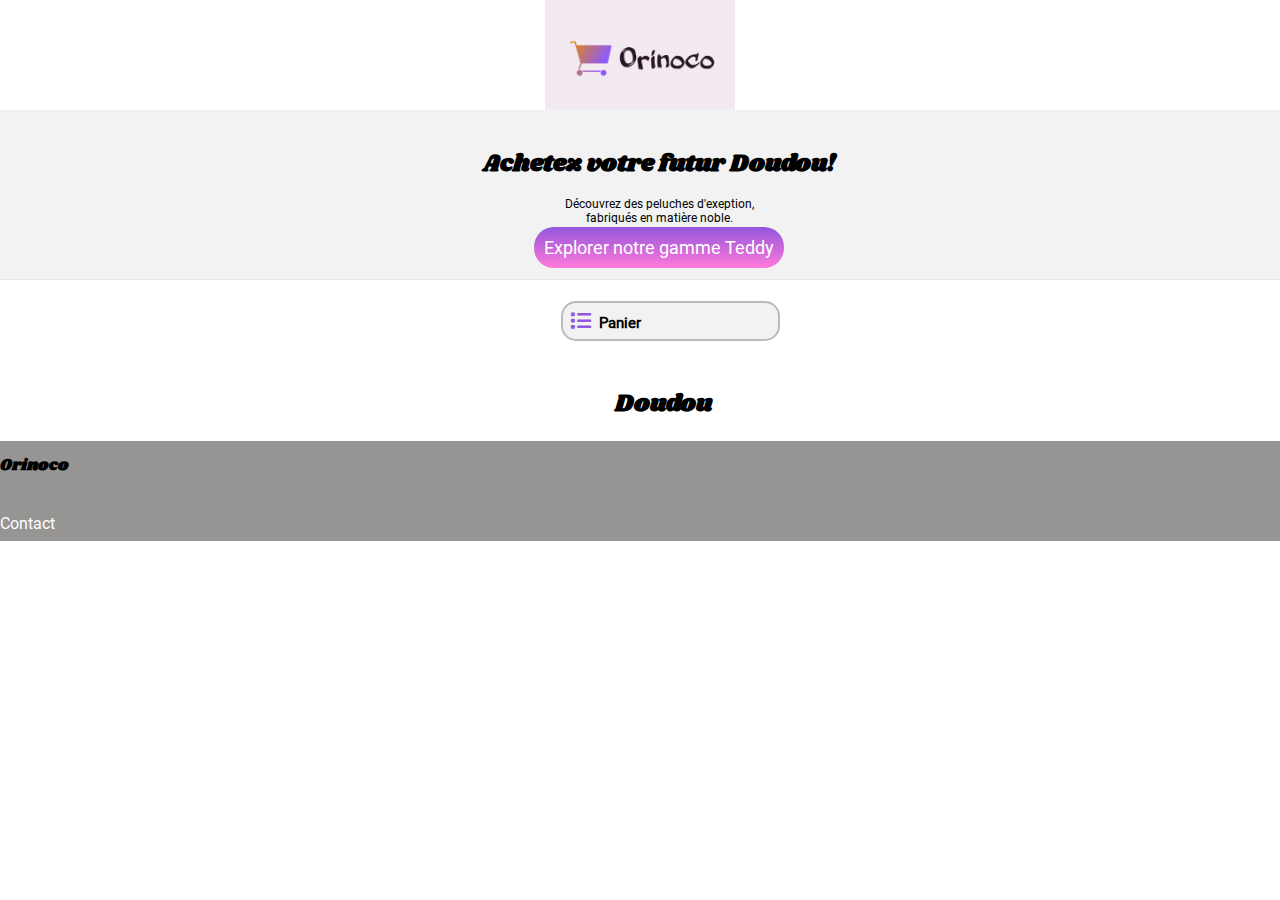
<file: front/index.html>
<!DOCTYPE html>
<html lang="fr">
  <head>
    <meta charset="utf-8" />
    <link rel="stylesheet" href="css/orinoco.css" />
    <!--la ligne qui relie mon html au css-->
    <link
      rel="stylesheet"
      href="https://cdnjs.cloudflare.com/ajax/libs/font-awesome/5.13.1/css/all.min.css"
    />
    <!--la ligne qui me permet d'avoir les icones-->
    <meta name="viewport" content="width=device-width, initial-scale=1.0" />

    <script src="js/index.js" defer></script>

    <title>Orinoco</title>
  </head>
  <body>
    <header>
      <img class="logo" src="images/logo.png" alt="logo" />
      <!--logo dus site-->
      <!--  <div class="haut">    
    </div> -->
      <div class="textehaut">
        <h1>Achetez votre futur Doudou!</h1>
        <p>
          Découvrez des peluches d'exeption, <br />fabriqués en matière noble.
        </p>
        <p>
          <a class="btn" href="#" role="button">Explorer notre gamme Teddy</a>
        </p>
      </div>
    </header>

    <main>
      <nav class="menu-nav1">
        <ul>
          <li class="btn1">
            <a href="panier.html"><i class="fas fa-list"></i>Panier</a>
          </li>
        </ul>
      </nav>
      <section class="container">
        <h2>Doudou</h2>
        <div class="image1">
          <div id="cardlist"></div>
        </div>
      </section>
    </main>

    <footer>
      <h4>Orinoco</h4>
      <div class="f4">
        <p><a href="mailto:adresse@serveur.com">Contact</a></p>
      </div>
    </footer>
  </body>
</html>
</file>
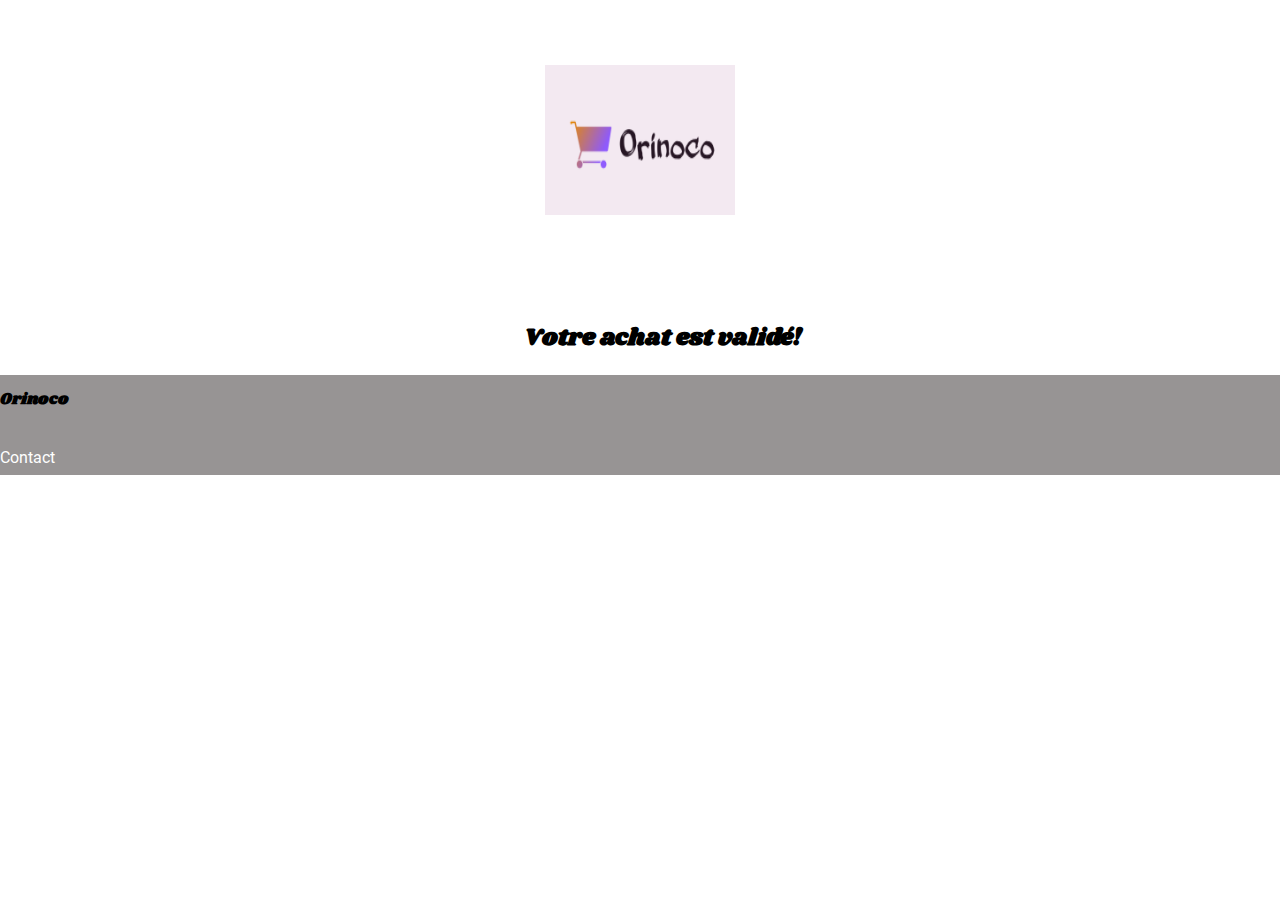
<file: front/confirm.html>
<!DOCTYPE html>
<html lang="fr">
  <head>
    <meta charset="utf-8" />
    <link rel="stylesheet" href="css/orinoco.css" />
    <!--la ligne qui relie mon html au css-->
    <link
      rel="stylesheet"
      href="https://cdnjs.cloudflare.com/ajax/libs/font-awesome/5.13.1/css/all.min.css"
    />
    <!--la ligne qui me permet d'avoir les icones-->
    <meta name="viewport" content="width=device-width, initial-scale=1.0" />

    <script src="js/confirm.js" defer></script>

    <title>Orinoco</title>
  </head>

  <body>
    <header>
      <img class="logo" src="images/logo.png" alt="logo" />
      <!--logo dus site-->
    </header>

    <main>
      <section class="container">
        <h2>Votre achat est validé!</h2>
        <div class="image1">
          <div id="cardlistconfirm"></div>
          <!--partie ou le js html est inséré-->
        </div>
      </section>
    </main>
    <footer>
      <h4>Orinoco</h4>
      <div class="f4">
        <p><a href="mailto:adresse@serveur.com">Contact</a></p>
      </div>
    </footer>
  </body>
</html>
</file>
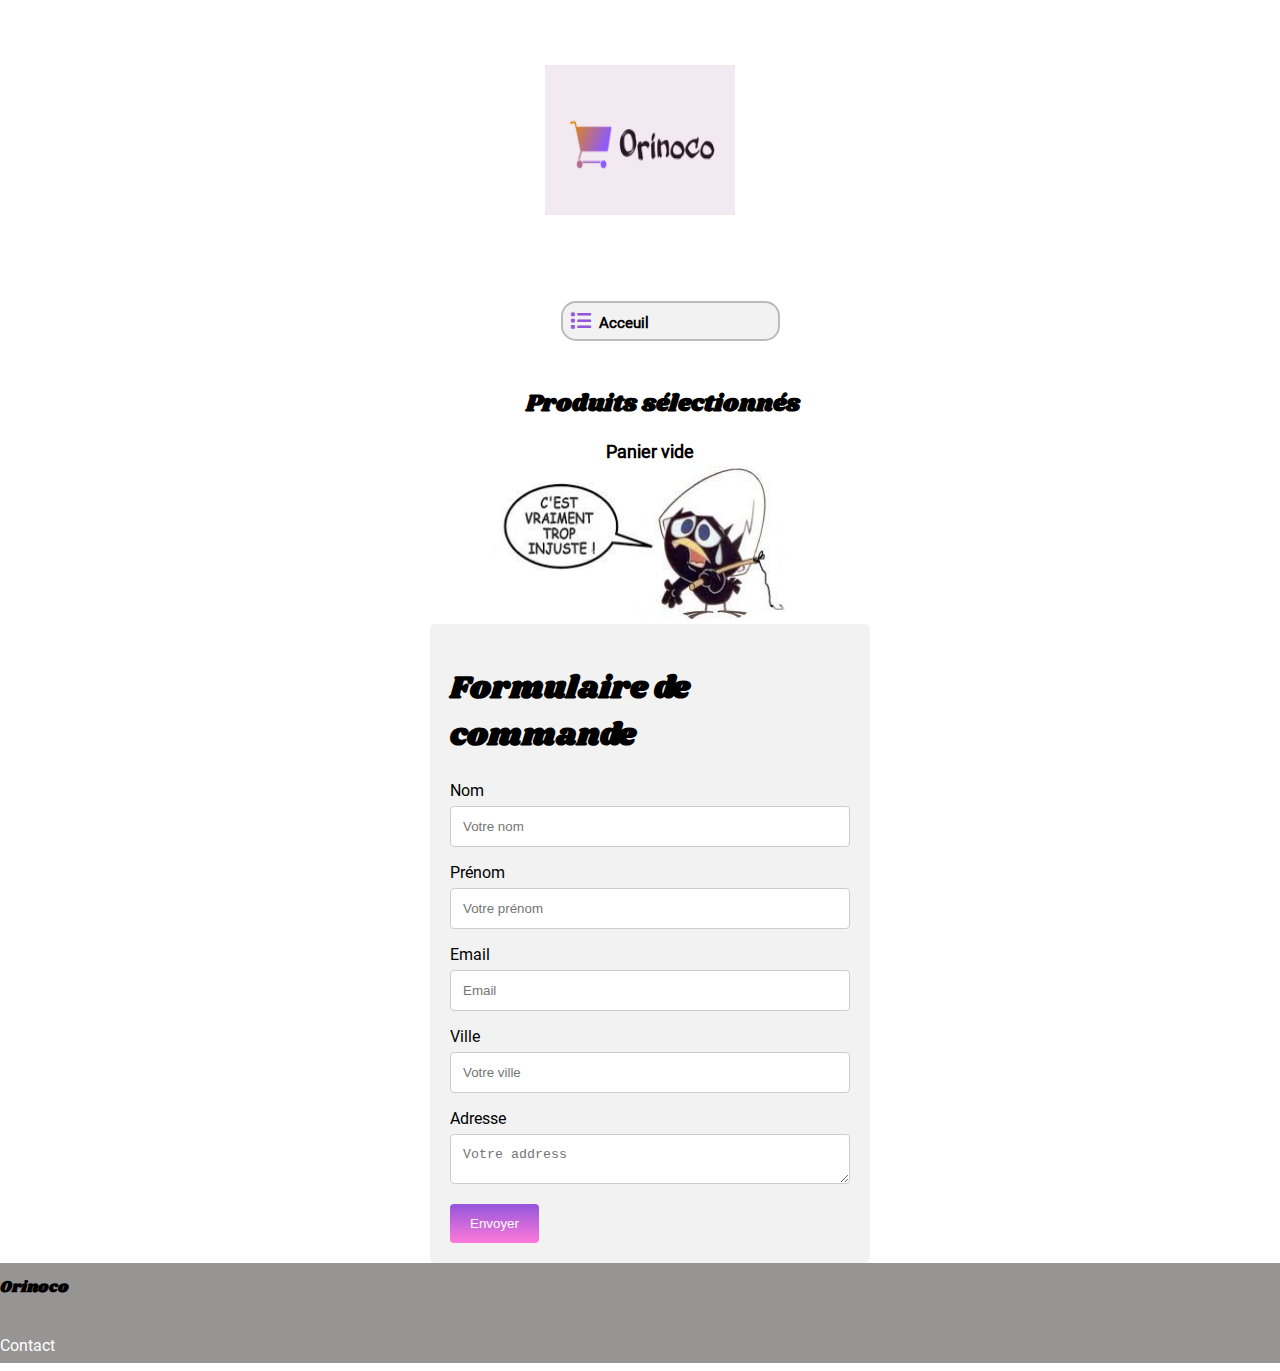
<file: front/panier.html>
<!DOCTYPE html>
<html lang="fr">
  <head>
    <meta charset="utf-8" />
    <link rel="stylesheet" href="css/orinoco.css" />
    <!--la ligne qui relie mon html au css-->
    <link
      rel="stylesheet"
      href="https://cdnjs.cloudflare.com/ajax/libs/font-awesome/5.13.1/css/all.min.css"
    />
    <!--la ligne qui me permet d'avoir les icones-->
    <meta name="viewport" content="width=device-width, initial-scale=1.0" />

    <script src="js/panier.js" defer></script>
    <script src="js/formulaire.js" defer></script>
    <title>Orinoco</title>
  </head>
  <body>
    <header>
      <img class="logo" src="images/logo.png" alt="logo" />
      <!--logo dus site-->
    </header>

    <main>
      <nav class="menu-nav1">
        <ul>
          <li class="btn1">
            <a href="index.html"><i class="fas fa-list"></i>Acceuil</a>
          </li>
        </ul>
      </nav>

      <section class="container">
        <h2>Produits sélectionnés</h2>
        <div class="image1">
          <div id="cardlistpanier"></div>
          <!--partie ou le js html est inséré-->
        </div>
        <div id="formulaire"></div>
      </section>
    </main>

    <footer id="footerpanier">
      <h4>Orinoco</h4>
      <div class="f4">
        <p><a href="mailto:adresse@serveur.com">Contact</a></p>
      </div>
    </footer>
  </body>
</html>
</file>
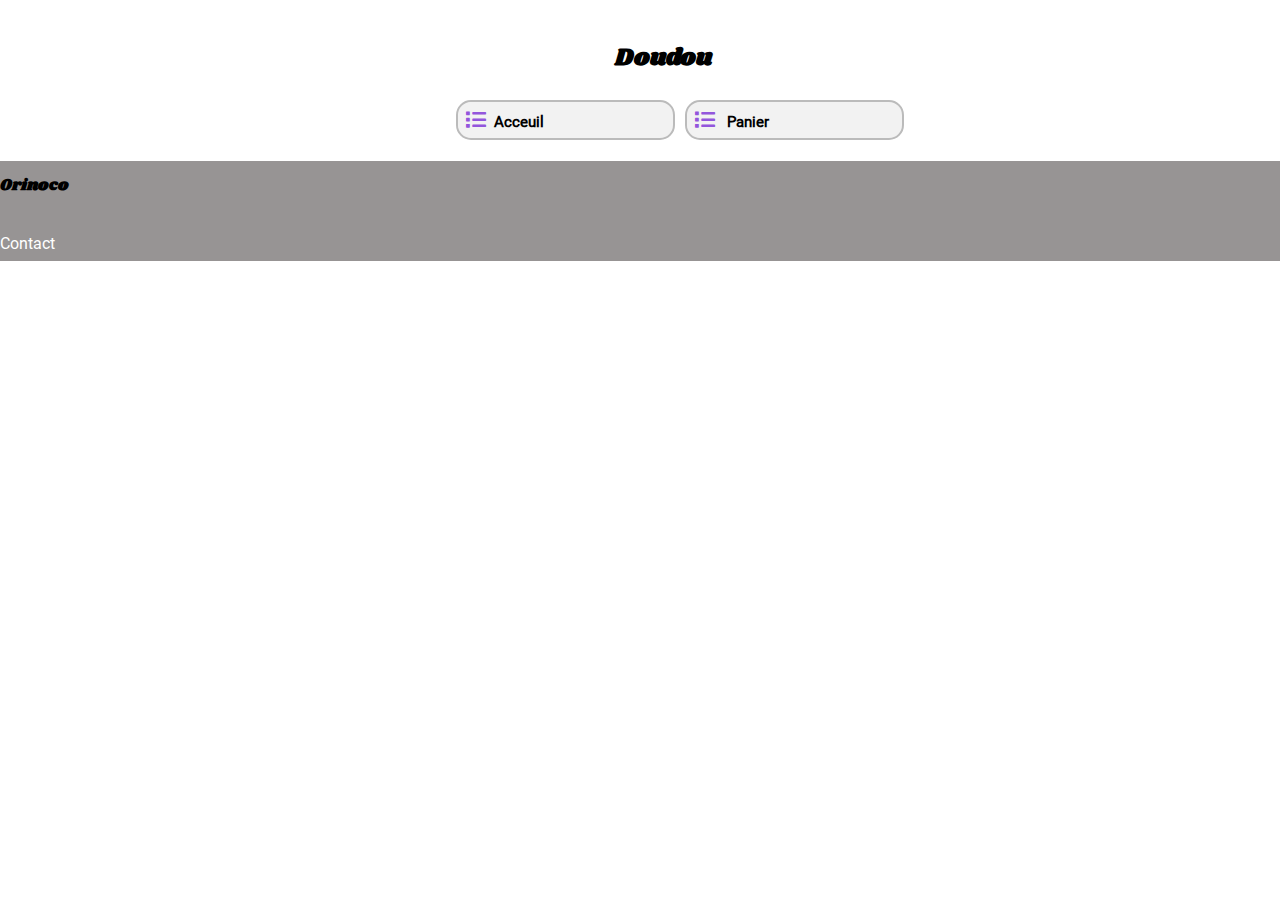
<file: front/produit.html>
<!DOCTYPE html>
<html lang="fr">
  <head>
    <meta charset="utf-8" />
    <link rel="stylesheet" href="css/orinoco.css" />
    <!--la ligne qui relie mon html au css-->
    <link
      rel="stylesheet"
      href="https://cdnjs.cloudflare.com/ajax/libs/font-awesome/5.13.1/css/all.min.css"
    />
    <!--la ligne qui me permet d'avoir les icones-->
    <meta name="viewport" content="width=device-width, initial-scale=1.0" />

    <script src="js/produit.js" defer></script>

    <title>Orinoco</title>
  </head>
  <section class="container">
    <h2>Doudou</h2>

    <nav class="menu-nav1">
      <ul>
        <li class="btnoff"><p>Vos achats :</p></li>
        <li class="btn1">
          <a href="index.html"><i class="fas fa-list"></i>Acceuil</a>
        </li>
        <li class="btn2">
          <a href="panier.html"><i class="fas fa-list"></i> Panier</a>
        </li>
      </ul>
    </nav>

    <div class="image1">
      <div id="cardlistprod"></div>
    </div>
  </section>
  <footer id="footerprod">
    <h4>Orinoco</h4>
    <div class="f4">
      <p><a href="mailto:adresse@serveur.com">Contact</a></p>
    </div>
  </footer>
</html>
</file>
<file: front/css/orinoco.css>
@charset "UTF-8";
@font-face {
  font-family: "Roboto";
  font-style: normal;
  font-weight: 400;
  src: url("fonts/roboto-v20-latin-regular.eot");
  /* IE9 Compat Modes */
  src: url("fonts/roboto-v20-latin-regular.eot?#iefix")
      format("embedded-opentype"),
    url("fonts/roboto-v20-latin-regular.woff2") format("woff2"),
    url("fonts/roboto-v20-latin-regular.woff") format("woff"),
    url("fonts/roboto-v20-latin-regular.ttf") format("truetype"),
    url("fonts/roboto-v20-latin-regular.svg#Roboto") format("svg");
  /* Legacy iOS */
}
/* shrikhand-regular - latin */
@font-face {
  font-family: "Shrikhand";
  font-style: normal;
  font-weight: 400;
  src: url("fonts/shrikhand-v6-latin-regular.eot");
  /* IE9 Compat Modes */
  src: url("fonts/shrikhand-v6-latin-regular.eot?#iefix")
      format("embedded-opentype"),
    url("fonts/shrikhand-v6-latin-regular.woff2") format("woff2"),
    url("fonts/shrikhand-v6-latin-regular.woff") format("woff"),
    url("fonts/shrikhand-v6-latin-regular.ttf") format("truetype"),
    url("fonts/shrikhand-v6-latin-regular.svg#Shrikhand") format("svg");
  /* Legacy iOS */
}

body {
  width: 100%;
  padding: 0px;
  margin: 0px;
  font-family: "Roboto";
}
/* partie JS PRODUIT*/
.cardprod {
  border: 2px solid none;
  border-radius: 8px;
  box-shadow: 1px 1px 2px #555;
  width: 324px;
  height: 400px;
  margin: 5px;
  background-color: white;
  position: relative;
}

#btn-envoyer {
  padding: 7px;
  font-size: 15px;
  background: linear-gradient(#9356dc, #ff79da);
  text-decoration: none;
  color: white;
  border: 0px solid;
  border-radius: 20px;
  width: 50%;
  height: 100%;
}
/*PARTIE JS ACCEUIL
#cardlist{ fait disparaitre card page acceuil en js
  display: none;
}*/
/*pARTIE JS PANIER*/
.prodselectionner .card-body {
  border: 2px solid none;
  border-radius: 8px;
  box-shadow: 1px 1px 2px #555;
  width: 322px;
  height: 305px;
  margin: 5px;
  background-color: rgb(170, 166, 166);
  position: relative;
  flex-direction: column;
  justify-content: space-around;
  margin: auto;
}

.paniervide {
  text-align: center;
  font-size: 18px;
  font-weight: bolder;
}

#btn_supp {
  padding: 7px;
  font-size: 15px;
  background: linear-gradient(#9356dc, #ff79da);
  text-decoration: none;
  color: white;
  border: 0px solid;
  border-radius: 20px;
  width: 50%;
  height: 100%;
}

#btn_plus {
  /*modificdation quantité produit panier*/
  margin: 0px;
  padding: 0px;
}

.prodselectionner {
  /*les articles du panier en block pour faire disparaitre au click*/
  display: block;
}

/*PARTIE JS CONFIRM*/
.confirmprodselectionner .card-body {
  border: 2px solid none;
  border-radius: 8px;
  box-shadow: 1px 1px 2px #555;
  width: 322px;
  height: 315px;
  margin: 5px;
  background-color: rgb(192, 189, 189);
  position: relative;
  flex-direction: column;
  justify-content: space-around;
  margin: auto;
}
#btn_retour {
  padding: 7px;
  font-size: 15px;
  background: linear-gradient(#9356dc, #ff79da);
  text-decoration: none;
  color: white;
  border: 0px solid;
  border-radius: 20px;
  width: 50%;
  height: 100%;
}

/*FIN PARTIE JS*/

header {
  width: 100%;
  display: flex;
  flex-direction: column;
}

h1,
h2,
h4 {
  font-family: "Shrikhand";
}

h5 {
  /*titre des card dans les artcile de l'acceuil*/
  padding-top: 10px;
  margin: 0;
}

main {
  background-color: #f2f2f2;
  width: 100%;
  height: 100%;
  margin: auto;
}

.logo {
  width: 250px;
  height: 150px;
  margin: auto;
}

.haut {
  height: 50px;
  width: 100%;
}

.textehaut {
  /*contient le h1 ainsi que le bouton explorer nos teddies*/
  text-align: center;
  border-bottom: 1px solid #e5e5e5;
  background-color: #f2f2f2;
  font-size: 12px;
  width: 100%;
  height: 100%;
}
.textehaut .btn {
  padding: 10px;
  font-size: 18px;
  background: linear-gradient(#9356dc, #ff79da);
  text-decoration: none;
  color: white;
  border: 0px solid;
  border-radius: 20px;
  width: 100%;
  height: 100%;
}

.textehaut h1 {
  padding-top: 20px;
}

/* bouton "explorer nos teddies"*/
.textehaut .btn:hover {
  opacity: 0.5;
  background-color: #ff79da;
  text-shadow: 2px 2px 2px black;
  box-shadow: 2px 2px 2px black;
  transition-duration: 3s;
}

.menu-nav1 {
  margin-top: 0px;
}
.menu-nav1 ul {
  padding-left: 0px;
  /*dispotion des nav*/
  display: flex;
  justify-content: center;
  width: 100%;
}
.menu-nav1 ul li {
  /*les catégories de la nav sont alignés et j'ai supprimé la puce*/
  list-style-type: none;
  margin: 8px;
  width: 230px;
  margin-left: 40px;
  height: 5%;
  background-color: cornsilk;
}
.menu-nav1 ul li a {
  /*les textes des catégories nav sont écries en noir, il n'y a pas de décoration au texte et pas de fond de couleur*/
  color: black;
  text-decoration: none;
  margin-right: 12px;
  font-size: 15px;
  font-weight: bolder;
}
.menu-nav1 ul li a i {
  /*la mise en place des icones des nav*/
  color: #9356dc;
  font-size: 20px;
  background-color: #f2f2f2;
  border: 2px none;
  border-radius: 15px;
  padding: 8px;
}

.menu-nav1 .btn1,
.btn2,
.btn0 {
  /*personnalisation des bordures des nav*/
  border: 2px solid #bbb;
  padding: 0px;
  border-radius: 15px;
}

.menu-nav1 .btnoff {
  /*texte en gras et fond blanc pour "vos achats"*/
  font-weight: bolder;
  background-color: white;
}

.btnmenu1 a {
  text-decoration: none;
  color: black;
}

nav.menu-nav1 li.btn1:hover a,
li.btn2:hover a,
li.btn0:hover a {
  /*quand on passe sur le bouton nav le texte devient bleu au lieu de noir*/
  color: blue;
}

.container {
  /*contient le titre ainsi que les 5 teddies*/
  height: 100%;
  width: 100%;
  border: 2px none;
  border-radius: 8px;
}
.container .image1 {
  /*contient les 5 ted*/
  flex-wrap: wrap;
  display: flex;
  justify-content: center;
}
.container .card {
  border: 2px solid none;
  border-radius: 8px;
  box-shadow: 1px 1px 2px #555;
  width: 325px;
  height: 200px;
  margin: 5px;
  background-color: white;
  position: relative;
}
.container .card .card-body {
  line-height: 2px;
  margin-left: 12px;
  background-color: white;
}
.container .card .card-body .card-title {
  font-size: 15px;
  font-weight: bolder;
}
.container .card .card-body .card-title .card-text {
  font-size: 14px;
}

.container h2 {
  text-align: center;
}

.container img {
  /*taille des images avec la même bordure qu'auparavant*/
  width: 315px;
  height: 154px;
  border: 2px none;
  border-radius: 8px;
  margin: 4px;
  display: block;
}

.container a {
  /*les liens des classes cités sont écris en noir et n'ont pas de décoration*/
  text-decoration: none;
  color: black;
}

footer {
  color: black;
  background-color: rgb(151, 148, 148);
  height: 100px;
  width: 100%;
  display: flex;
  justify-content: center;
  flex-direction: column;
}

.f4 {
  padding: 0px;
  margin: 0px;
}

footer a {
  /*modif du lien contact*/
  text-decoration: none;
  color: white;
  padding: 0px;
  margin: 0px;
}

/*partie formulaire*/

input[type="text"],
textarea,
input[type="email"] {
  width: 100%;
  padding: 12px;
  border: 1px solid #ccc;
  border-radius: 4px;
  box-sizing: border-box;
  margin-top: 6px;
  margin-bottom: 16px;
  margin-right: 0px;
  margin-left: 0px;
  resize: vertical;
}
label {
  margin-right: 0px;
  margin-left: 0px;
  width: 100%;
}

input[type="submit"] {
  background: linear-gradient(#9356dc, #ff79da);
  color: white;
  padding: 12px 20px;
  border: none;
  border-radius: 4px;
  cursor: pointer;
}

input[type="submit"]:hover {
  background-color: #1872d9;
  opacity: 0.5;
  background-color: #ff79da;
  transition-duration: 1s;
}

.containerformulaire {
  /* Ajouter box-sizing */
  box-sizing: border-box;
  border-radius: 5px;
  background-color: #f2f2f2;
  padding: 20px;
  width: 100%;
  /* redéfinition 400 + 2*20 */
  max-width: 440px;
  margin: 0 auto;
}
.titreformulaire {
  /*titre page commande*/
  color: black;
  width: 100%;
}

.btncommandeformulaire {
  padding: 10px;
  font-size: 18px;
  background: linear-gradient(#9356dc, #ff79da);
  text-decoration: none;
  color: white;
  border: 0px solid;
  border-radius: 20px;
  width: 100%;
  height: 100%;
}

.btncommandeformulaire:hover {
  opacity: 0.5;
  background-color: #ff79da;
  text-shadow: 2px 2px 2px black;
  box-shadow: 2px 2px 2px black;
  transition-duration: 3s;
}

@media (max-width: 767px) {
  body {
    background-color: white;
    margin: auto;
    /*padding: auto;*/
    flex-direction: column;
    justify-content: space-around;
  }

  header {
    height: 280px;
    display: flex;
    flex-direction: column;
  }

  .logo {
    width: 190px;
    height: 150px;
    margin: auto;
  }

  .textehaut {
    /*contient le h1 ainsi que le bouton*/
    text-align: center;
    border-bottom: 1px solid #e5e5e5;
    background-color: #f2f2f2;
    font-size: 12px;
    width: 100%;
    height: 100%;
  }

  .textehaut h1 {
    padding-top: 20px;
  }

  .menu-nav1 .btn1,
  .btn2,
  .btn0 {
    /*personnalisation des bordures des nav*/
    border: 2px solid #bbb;
    padding: 0px;
    border-radius: 15px;
  }

  .menu-nav1 .btnoff {
    /*texte en gras et fond blanc pour "vos achats"*/
    font-weight: bolder;
    background-color: white;
  }

  nav.menu-nav1 li.btn1:hover a,
  li.btn2:hover a,
  li.btn0:hover a {
    /*quand on passe sur le bouton nav le texte devient bleu au lieu de noir*/
    color: blue;
  }

  .menu-nav1 {
    text-align: left;
    margin-top: 0px;
  }
  .menu-nav1 ul {
    padding-left: 0px;
    flex-direction: column;
  }
  .menu-nav1 ul li {
    flex-direction: column;
    /*les catégories de la nav sont en colone et j'ai supprimé la puce*/
    list-style-type: none;
    margin: 8px;
    width: 230px;
    height: auto;
    margin-left: 40px;
    background-color: #f2f2f2;
  }
  .menu-nav1 ul li a {
    /*les textes des catégories nav sont écries en noir, il n'y a pas de décoration au texte et pas de fond de couleur*/
    color: black;
    text-decoration: none;
    margin-right: 12px;
    font-size: 15px;
    font-weight: bolder;
  }
  .menu-nav1 ul li a i {
    /*la mise en place des icones des nav*/
    color: #9356dc;
    font-size: 20px;
    background-color: #f2f2f2;
    border: 2px none;
    border-radius: 15px;
    padding: 8px;
  }

  .container {
    width: 94%;
    /*contient titre + les ted*/
    /*height: 1200px;*/
    border: 2px none;
    border-radius: 8px;
    background-color: white;
    justify-content: space-around;
    padding-left: 20px;
    margin-left: 0;
    margin-top: 40px;
  }
  .container .image1 {
    display: flex;
    /*les teds sont en colones avec de l'espace entre eux*/
    flex-wrap: wrap;
    justify-content: space-around;
    flex-direction: column;
  }
  .container .image1 .card {
    border: 2px solid none;
    border-radius: 8px;
    box-shadow: 1px 1px 2px #555;
    width: 320px;
    margin-bottom: 20px;
    background-color: white;
  }
  .container .image1 .card .card-body {
    line-height: 2px;
    margin-left: 12px;
    background-color: white;
  }
  .container .image1 .card .card-body .card-title {
    font-size: 15px;
    font-weight: bolder;
  }
  .container .image1 .card .card-body .card-title .card-text {
    font-size: 14px;
  }

  .container h2 {
    text-align: center;
    width: 90%;
  }

  .container a {
    /*les liens des classes cités sont écris en noir et n'ont pas de décoration*/
    text-decoration: none;
    color: black;
  }

  .container img {
    /*taille des images avec la même bordure qu'auparavant*/
    width: 312px;
    height: 154px;
    border: 2px none;
    border-radius: 8px;
    margin: 4px;
    display: block;
  }

  #footerprod {
    color: white;
    background-color: gray;
    height: 100px;
    width: 100%;
    position: absolute;
    display: flex;
    top: 850px;
  }
}
@media (min-width: 768px) and (max-width: 1280px) {
  body {
    height: 100%;
  }

  main {
    background-color: white;
  }

  header {
    height: 280px;
    display: flex;
    flex-direction: column;
  }

  .logo {
    width: 190px;
    margin: auto;
  }

  .textehaut {
    width: 103%;
  }

  .menu-nav1 .btnoff {
    /*texte en gras et fond blanc pour "vos achats"*/
    font-weight: bolder;
    background-color: white;
    display: none;
  }

  .menu-nav1 {
    text-align: left;
    margin-top: 0px;
  }
  .menu-nav1 ul {
    padding-left: 0px;
    display: flex;
    margin-left: 30px;
  }
  .menu-nav1 ul li {
    list-style-type: none;
    /*les catégories de la nav j'ai supprimé la puce* et changer la couleur de fond*/
    margin: 5px;
    width: 215px;
    background-color: #f2f2f2;
  }
  .menu-nav1 ul li a {
    /*les textes des catégories nav sont écries en noir, il n'y a pas de décoration au texte et pas de fond de couleur*/
    color: black;
    text-decoration: none;
    margin-right: 12px;
    font-size: 15px;
    font-weight: bolder;
  }
  .menu-nav1 ul li a i {
    /*la mise en place des icones des nav*/
    color: #9356dc;
    font-size: 20px;
    background-color: #f2f2f2;
    border: 2px none;
    border-radius: 15px;
    padding: 8px;
  }

  .container {
    width: 100%;
    /*j'ai ajouté un bord sans couleur avec des angles arrondies et un fond couleur gris*/
    border: 2px none;
    border-radius: 8px;
    justify-content: space-around;
    padding-left: 10px;
    margin-left: 0;
    margin-top: 40px;
  }
  .container .image1 {
    display: flex;
    /*les teds sont côte à côte avec de l'espace entre eux et vont à la ligne si je rétrcie la page*/
    flex-wrap: wrap;
    width: 100%;
  }
  .container .image1 .card {
    border: 2px solid none;
    border-radius: 8px;
    box-shadow: 1px 1px 2px #555;
    width: 325px;
    margin: 10px;
    background-color: white;
    position: relative;
  }
  .container .image1 .card .card-body {
    line-height: 2px;
    margin-left: 12px;
    background-color: white;
  }
  .container .image1 .card .card-body .card-title {
    font-size: 15px;
    font-weight: bolder;
  }

  .card-text {
    font-size: 14px;
  }

  .container h2 {
    margin-left: 26px;
  }
}

@media (max-width: 350px) {
  /*petit écran*/
  body {
    background-color: white;
    margin: auto;
    /*padding: auto;*/
    flex-direction: column;
    justify-content: space-around;
  }

  header {
    height: 280px;
    display: flex;
    flex-direction: column;
  }

  .logo {
    width: 190px;
    height: 150px;
    margin: auto;
  }

  .textehaut {
    /*contient le h1 ainsi que le bouton de l'acceuil*/
    text-align: center;
    border-bottom: 1px solid #e5e5e5;
    background-color: #f2f2f2;
    font-size: 12px;
    width: 100%;
    height: 100%;
  }

  .textehaut h1 {
    padding-top: 20px;
  }

  .textehaut .btn {
    /*suppression du bouton explorer teddy pour les petits écrans*/
    padding: 10px;
    font-size: 18px;
    background: linear-gradient(#9356dc, #ff79da);
    text-decoration: none;
    color: white;
    border: 0px solid;
    border-radius: 20px;
    width: 100%;
    height: 100%;
    display: none;
  }

  .menu-nav1 .btn1,
  .btn2,
  .btn0 {
    /*personnalisation des bordures des nav*/
    border: 2px solid #bbb;
    padding: 0px;
    border-radius: 15px;
  }

  .menu-nav1 .btnoff {
    /*texte en gras et fond blanc pour "vos achats"*/
    font-weight: bolder;
    background-color: white;
  }

  nav.menu-nav1 li.btn1:hover a,
  li.btn2:hover a,
  li.btn0:hover a {
    /*quand on passe sur le bouton nav le texte devient bleu au lieu de noir*/
    color: blue;
  }

  .menu-nav1 {
    text-align: left;
    margin-top: 0px;
  }
  .menu-nav1 ul {
    padding-left: 0px;
    flex-direction: column;
  }
  .menu-nav1 ul li {
    flex-direction: column;
    /*les catégories de la nav sont en colone et j'ai supprimé la puce*/
    list-style-type: none;
    margin: 8px;
    width: 230px;
    height: auto;
    margin-left: 40px;
    background-color: #f2f2f2;
  }
  .menu-nav1 ul li a {
    /*les textes des catégories nav sont écries en noir, il n'y a pas de décoration au texte et pas de fond de couleur*/
    color: black;
    text-decoration: none;
    margin-right: 12px;
    font-size: 15px;
    font-weight: bolder;
  }
  .menu-nav1 ul li a i {
    /*la mise en place des icones des nav*/
    color: #9356dc;
    font-size: 20px;
    background-color: #f2f2f2;
    border: 2px none;
    border-radius: 15px;
    padding: 8px;
  }

  .container {
    width: 94%;
    /*contient titre + les teds*/
    /*height: 1200px;*/
    border: 2px none;
    border-radius: 8px;
    background-color: white;
    justify-content: space-around;
    padding-left: 20px;
    margin-left: 0;
    margin-top: 40px;
  }
  .container .image1 {
    display: flex;
    /*les teds sont en colones avec de l'espace entre eux*/
    flex-wrap: wrap;
    justify-content: space-around;
    flex-direction: column;
  }
  .container .image1 .card {
    border: 2px solid none;
    border-radius: 8px;
    box-shadow: 1px 1px 2px #555;
    width: 280px;
    margin-bottom: 20px;
    background-color: white;
  }
  .container .image1 .card .card-body {
    line-height: 2px;
    margin-left: 12px;
    background-color: white;
  }
  .container .image1 .card .card-body .card-title {
    font-size: 15px;
    font-weight: bolder;
  }
  .container .image1 .card .card-body .card-title .card-text {
    font-size: 14px;
  }

  .container h2 {
    text-align: center;
    width: 90%;
  }

  .container a {
    /*les liens des classes cités sont écris en noir et n'ont pas de décoration*/
    text-decoration: none;
    color: black;
  }

  .container img {
    /*taille des images avec la même bordure qu'auparavant*/
    width: 274px;
    height: 154px;
    border: 2px none;
    border-radius: 8px;
    margin: 4px;
    display: block;
  }

  #footerprod {
    color: white;
    background-color: gray;
    height: 100px;
    width: 100%;
    position: absolute;
    display: flex;
    top: 850px;
  }

  /* partie JS PRODUIT*/
  .cardprod {
    border: 2px solid none;
    border-radius: 8px;
    box-shadow: 1px 1px 2px #555;
    width: 280px;
    height: 400px;
    margin: 5px;
    background-color: white;
    position: relative;
  }
  /*card PANIER JS*/
  .prodselectionner .card-body {
    border: 2px solid none;
    border-radius: 8px;
    box-shadow: 1px 1px 2px #555;
    width: 282px;
    height: 305px;
    margin: 5px;
    background-color: rgb(170, 166, 166);
    position: relative;
    flex-direction: column;
    justify-content: space-around;
    margin: auto;
  }

  /*partie formulaire*/
  .containerformulaire {
    /* Ajouter box-sizing */
    box-sizing: border-box;
    border-radius: 5px;
    background-color: #f2f2f2;
    padding: 20px;
    width: 100%;
    max-width: 280px;
    margin: 0 auto;
  }
  /*PARTIE JS CONFIRM*/
  .confirmprodselectionner .card-body {
    border: 2px solid none;
    border-radius: 8px;
    box-shadow: 1px 1px 2px #555;
    width: 280px;
    height: 325px;
    margin: 5px;
    background-color: rgb(192, 189, 189);
    position: relative;
    flex-direction: column;
    justify-content: space-around;
    margin: auto;
  }
}
</file>
